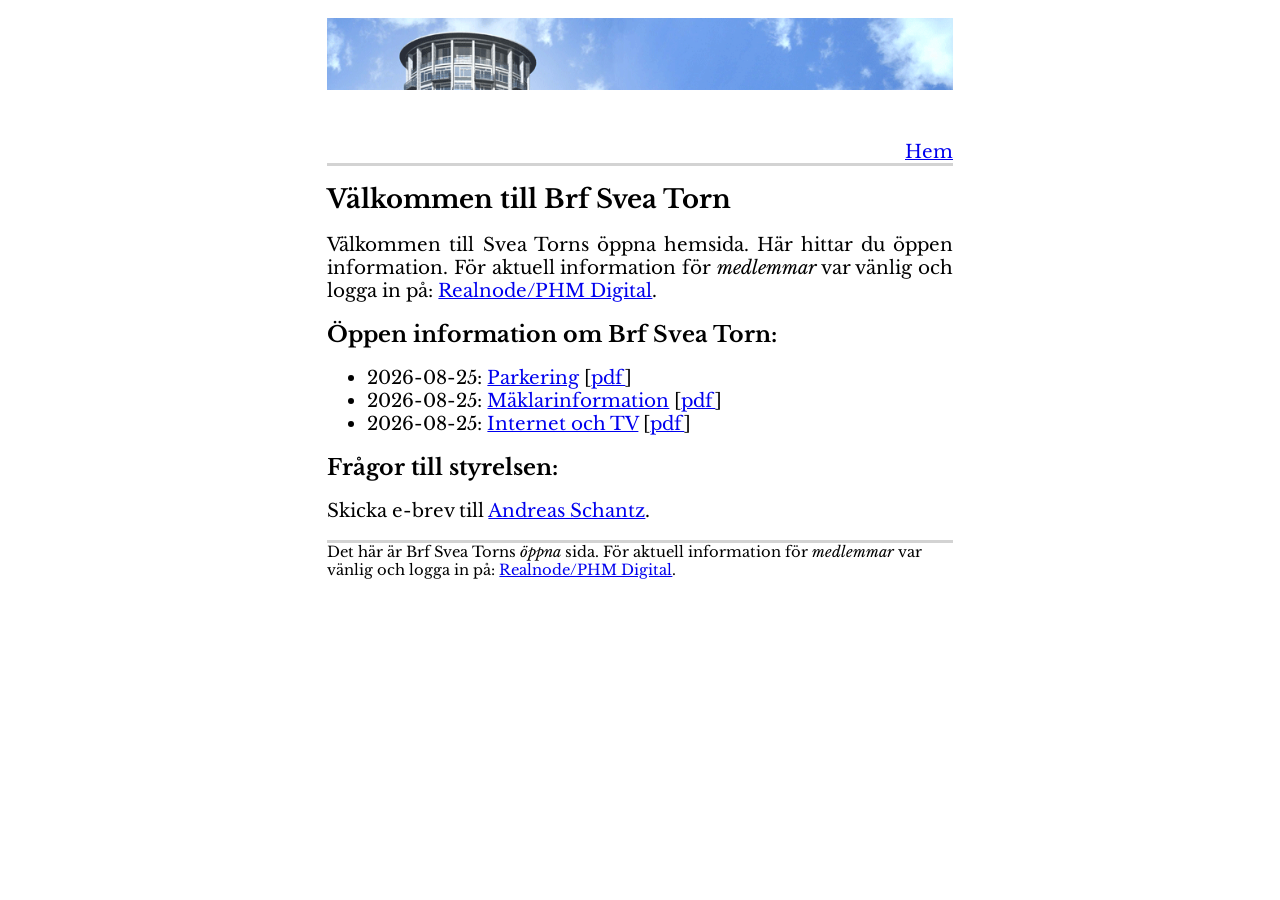
<file: index.html>
<!doctype html>
<html lang="sv">
  <head>
    <meta charset="utf-8">
    <meta http-equiv="x-ua-compatible" content="ie=edge">
    <meta name="viewport" content="width=device-width, initial-scale=1">
    <meta name="description" content="Välkommen till Brf Svea Torn på Gärdet/Östermalm Löjtnantsgatan 3 Stockholm. Här hittar du öppen information om parkering, tv, internet och mäklarinformation för föreningen.">
    <title>Brf Svea Torns öppna sida - Välkommen till Brf Svea Torn</title>
    <link rel="apple-touch-icon" sizes="180x180" href="./favicon/apple-touch-icon.png">
    <link rel="icon" type="image/png" sizes="32x32" href="./favicon/favicon-32x32.png">
    <link rel="icon" type="image/png" sizes="16x16" href="./favicon/favicon-16x16.png">
    <link rel="manifest" href="./favicon/site.webmanifest">
    <link rel="preconnect" href="https://fonts.googleapis.com">
    <link rel="preconnect" href="https://fonts.gstatic.com" crossorigin>
    <link href="https://fonts.googleapis.com/css2?family=Libre+Baskerville:ital,wght@0,400..700;1,400..700&display=swap" rel="stylesheet">
    <link rel="stylesheet" href="./css/default.css" />

    <script type="application/ld+json">
      {
          "@context": "https://schema.org",
          "@type": "WebSite",
          "name": "Brf Svea Torn",
          "url": "https://brf-svea-torn.github.io/"
      }
    </script>
  </head>
  <body>
    <header>
      <nav>
        <a href="./">Hem</a>
      </nav>
    </header>

    <main role="main">
      <h1>Välkommen till Brf Svea Torn</h1>
      <p>Välkommen till Svea Torns öppna hemsida. Här hittar du öppen
information. För aktuell information för <em>medlemmar</em> var vänlig och
logga in på: <a href="https://phmdigital.se">Realnode/PHM Digital</a>.

<h2>Öppen information om Brf Svea Torn:</h2>
<ul>
    
        <li>
            2026-08-25: <a href="./posts/2026-08-25-parkering.html">Parkering</a> [<a href="posts/2026-08-25-parkering.pdf">pdf</a>]
        </li>
    
        <li>
            2026-08-25: <a href="./posts/2026-08-25-maklare.html">Mäklarinformation</a> [<a href="posts/2026-08-25-maklare.pdf">pdf</a>]
        </li>
    
        <li>
            2026-08-25: <a href="./posts/2026-08-25-internet.html">Internet och TV</a> [<a href="posts/2026-08-25-internet.pdf">pdf</a>]
        </li>
    
</ul>


<h2>Frågor till styrelsen:</h2>

Skicka e-brev till <a href="mailto:andreas.v.schantz@gmail.com">Andreas Schantz</a>.

    </main>

    <footer>
      Det här är Brf Svea Torns <em>öppna</em> sida. För aktuell information för <em>medlemmar</em> var vänlig och
      logga in på: <a href="https://phmdigital.se">Realnode/PHM Digital</a>.
    </footer>
  </body>
</html>
</file>
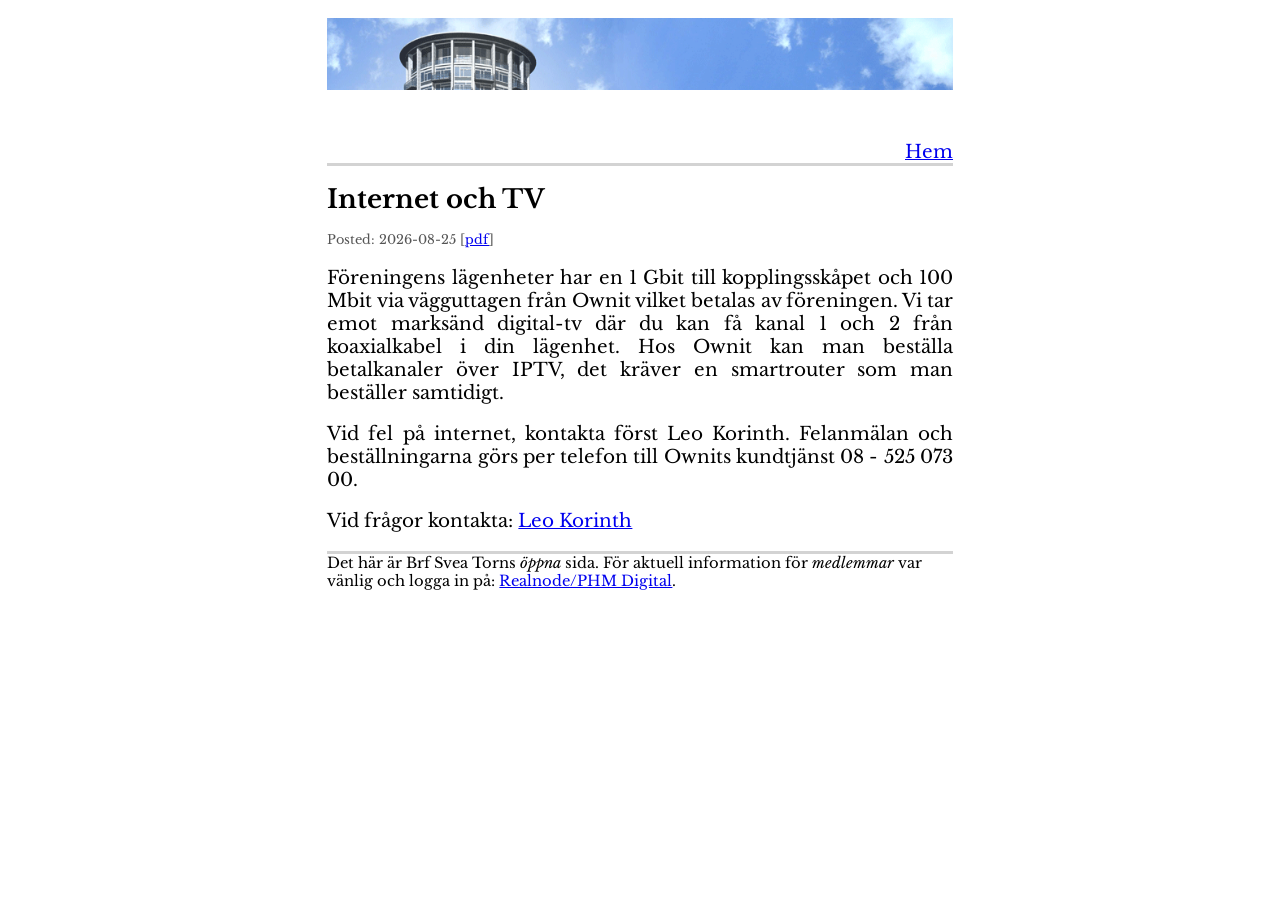
<file: posts/2026-08-25-internet.html>
<!doctype html>
<html lang="sv">
  <head>
    <meta charset="utf-8">
    <meta http-equiv="x-ua-compatible" content="ie=edge">
    <meta name="viewport" content="width=device-width, initial-scale=1">
    <meta name="description" content="Välkommen till Brf Svea Torn på Gärdet/Östermalm Löjtnantsgatan 3 Stockholm. Här hittar du öppen information om parkering, tv, internet och mäklarinformation för föreningen.">
    <title>Brf Svea Torns öppna sida - Internet och TV</title>
    <link rel="apple-touch-icon" sizes="180x180" href="../favicon/apple-touch-icon.png">
    <link rel="icon" type="image/png" sizes="32x32" href="../favicon/favicon-32x32.png">
    <link rel="icon" type="image/png" sizes="16x16" href="../favicon/favicon-16x16.png">
    <link rel="manifest" href="../favicon/site.webmanifest">
    <link rel="preconnect" href="https://fonts.googleapis.com">
    <link rel="preconnect" href="https://fonts.gstatic.com" crossorigin>
    <link href="https://fonts.googleapis.com/css2?family=Libre+Baskerville:ital,wght@0,400..700;1,400..700&display=swap" rel="stylesheet">
    <link rel="stylesheet" href="../css/default.css" />

    <script type="application/ld+json">
      {
          "@context": "https://schema.org",
          "@type": "WebSite",
          "name": "Brf Svea Torn",
          "url": "https://brf-svea-torn.github.io/"
      }
    </script>
  </head>
  <body>
    <header>
      <nav>
        <a href="../">Hem</a>
      </nav>
    </header>

    <main role="main">
      <h1>Internet och TV</h1>
      <article>
    <section class="header">
      Posted: 2026-08-25 [<a href="2026-08-25-internet.pdf">pdf</a>]
        
    </section>
    <section>
        <p>Föreningens lägenheter har en 1 Gbit till kopplingsskåpet och 100
Mbit via vägguttagen från Ownit vilket betalas av föreningen. Vi tar
emot marksänd digital-tv där du kan få kanal 1 och 2 från koaxialkabel
i din lägenhet. Hos Ownit kan man beställa betalkanaler över IPTV, det
kräver en smartrouter som man beställer samtidigt.</p>
<p>Vid fel på internet, kontakta först Leo Korinth. Felanmälan och
beställningarna görs per telefon till Ownits kundtjänst 08 - 525
073 00.</p>
<p>Vid frågor kontakta: <a href="mailto:leo.korinth@gmail.com">Leo Korinth</a></p>
    </section>
</article>

    </main>

    <footer>
      Det här är Brf Svea Torns <em>öppna</em> sida. För aktuell information för <em>medlemmar</em> var vänlig och
      logga in på: <a href="https://phmdigital.se">Realnode/PHM Digital</a>.
    </footer>
  </body>
</html>
</file>
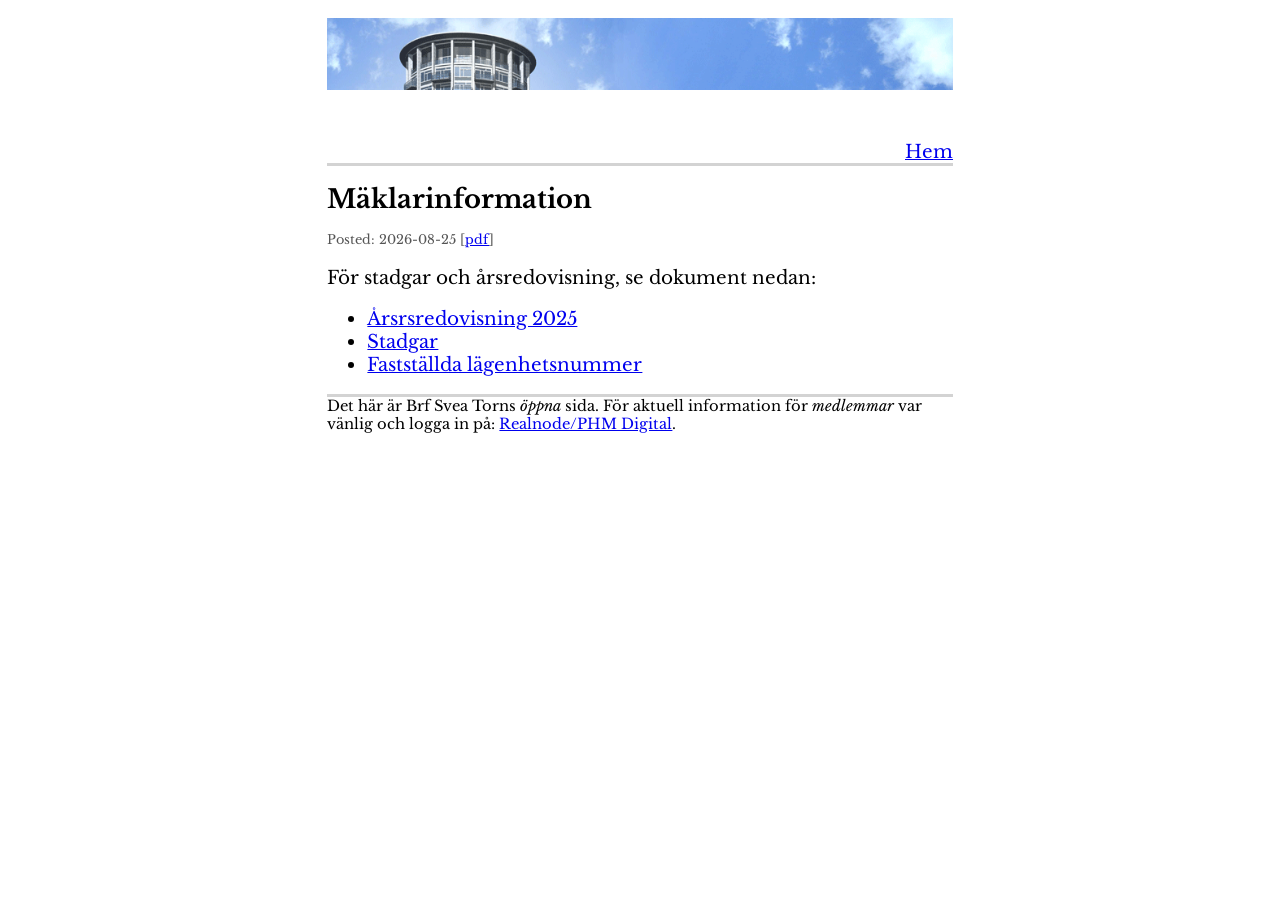
<file: posts/2026-08-25-maklare.html>
<!doctype html>
<html lang="sv">
  <head>
    <meta charset="utf-8">
    <meta http-equiv="x-ua-compatible" content="ie=edge">
    <meta name="viewport" content="width=device-width, initial-scale=1">
    <meta name="description" content="Välkommen till Brf Svea Torn på Gärdet/Östermalm Löjtnantsgatan 3 Stockholm. Här hittar du öppen information om parkering, tv, internet och mäklarinformation för föreningen.">
    <title>Brf Svea Torns öppna sida - Mäklarinformation</title>
    <link rel="apple-touch-icon" sizes="180x180" href="../favicon/apple-touch-icon.png">
    <link rel="icon" type="image/png" sizes="32x32" href="../favicon/favicon-32x32.png">
    <link rel="icon" type="image/png" sizes="16x16" href="../favicon/favicon-16x16.png">
    <link rel="manifest" href="../favicon/site.webmanifest">
    <link rel="preconnect" href="https://fonts.googleapis.com">
    <link rel="preconnect" href="https://fonts.gstatic.com" crossorigin>
    <link href="https://fonts.googleapis.com/css2?family=Libre+Baskerville:ital,wght@0,400..700;1,400..700&display=swap" rel="stylesheet">
    <link rel="stylesheet" href="../css/default.css" />

    <script type="application/ld+json">
      {
          "@context": "https://schema.org",
          "@type": "WebSite",
          "name": "Brf Svea Torn",
          "url": "https://brf-svea-torn.github.io/"
      }
    </script>
  </head>
  <body>
    <header>
      <nav>
        <a href="../">Hem</a>
      </nav>
    </header>

    <main role="main">
      <h1>Mäklarinformation</h1>
      <article>
    <section class="header">
      Posted: 2026-08-25 [<a href="2026-08-25-maklare.pdf">pdf</a>]
        
    </section>
    <section>
        <p>För stadgar och årsredovisning, se dokument nedan:</p>
<ul>
<li><a href="../docs/Årsrsredovisning 2025 BRF Svea Torn - receipt vac7h.pdf">Årsrsredovisning 2025</a></li>
<li><a href="../docs/Stadgar (maj 2018) Brf Svea Torn 1.pdf">Stadgar</a></li>
<li><a href="../docs/fastställda-lägenhetsnummer-översikt.pdf">Fastställda lägenhetsnummer</a></li>
</ul>
    </section>
</article>

    </main>

    <footer>
      Det här är Brf Svea Torns <em>öppna</em> sida. För aktuell information för <em>medlemmar</em> var vänlig och
      logga in på: <a href="https://phmdigital.se">Realnode/PHM Digital</a>.
    </footer>
  </body>
</html>
</file>
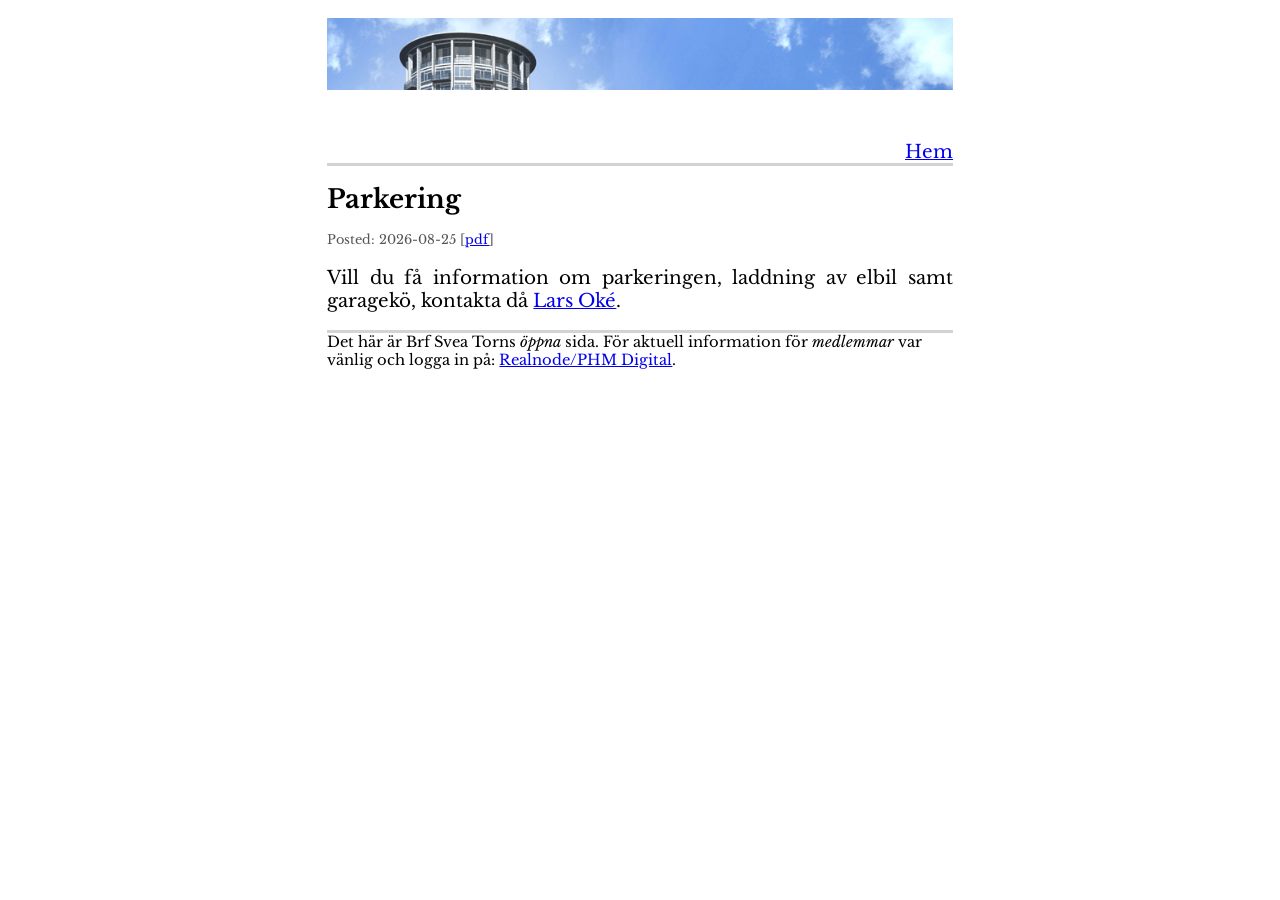
<file: posts/2026-08-25-parkering.html>
<!doctype html>
<html lang="sv">
  <head>
    <meta charset="utf-8">
    <meta http-equiv="x-ua-compatible" content="ie=edge">
    <meta name="viewport" content="width=device-width, initial-scale=1">
    <meta name="description" content="Välkommen till Brf Svea Torn på Gärdet/Östermalm Löjtnantsgatan 3 Stockholm. Här hittar du öppen information om parkering, tv, internet och mäklarinformation för föreningen.">
    <title>Brf Svea Torns öppna sida - Parkering</title>
    <link rel="apple-touch-icon" sizes="180x180" href="../favicon/apple-touch-icon.png">
    <link rel="icon" type="image/png" sizes="32x32" href="../favicon/favicon-32x32.png">
    <link rel="icon" type="image/png" sizes="16x16" href="../favicon/favicon-16x16.png">
    <link rel="manifest" href="../favicon/site.webmanifest">
    <link rel="preconnect" href="https://fonts.googleapis.com">
    <link rel="preconnect" href="https://fonts.gstatic.com" crossorigin>
    <link href="https://fonts.googleapis.com/css2?family=Libre+Baskerville:ital,wght@0,400..700;1,400..700&display=swap" rel="stylesheet">
    <link rel="stylesheet" href="../css/default.css" />

    <script type="application/ld+json">
      {
          "@context": "https://schema.org",
          "@type": "WebSite",
          "name": "Brf Svea Torn",
          "url": "https://brf-svea-torn.github.io/"
      }
    </script>
  </head>
  <body>
    <header>
      <nav>
        <a href="../">Hem</a>
      </nav>
    </header>

    <main role="main">
      <h1>Parkering</h1>
      <article>
    <section class="header">
      Posted: 2026-08-25 [<a href="2026-08-25-parkering.pdf">pdf</a>]
        
    </section>
    <section>
        <p>Vill du få information om parkeringen, laddning av elbil samt
garagekö, kontakta då <a href="mailto:lars.oke@stretch.se">Lars Oké</a>.</p>
    </section>
</article>

    </main>

    <footer>
      Det här är Brf Svea Torns <em>öppna</em> sida. För aktuell information för <em>medlemmar</em> var vänlig och
      logga in på: <a href="https://phmdigital.se">Realnode/PHM Digital</a>.
    </footer>
  </body>
</html>
</file>
<file: css/default.css>
html{max-width:36em;font-family:"Libre Baskerville",serif;font-size:1.15rem;margin-left:auto;margin-right:auto;box-sizing:border-box;padding-top:1em;padding-right:1em;padding-bottom:1em;padding-left:1em;container-type:inline-size}*,*::before,*::after{box-sizing:inherit}body{margin:0;padding:0;position:relative}body::before{content:"";display:block;width:100%;height:auto;aspect-ratio:attr(width) / attr(height);min-height:15cqw;background-image:url('../images/svea_huvud.gif');background-size:contain;background-position:top center;background-repeat:no-repeat;margin-bottom:1.5em}p{text-align:justify;hyphens:auto}dl{display:grid;grid-template-columns:max-content auto}dt{grid-column-start:1}dd{grid-column-start:2}header{border-bottom:0.2rem solid lightgrey}nav{text-align:right}nav a{}footer{border-top:0.2rem solid lightgrey;margin-top:1rem;font-size:0.8rem}h1{font-size:1.4rem}h2{font-size:1.2rem}h3{font-size:1.0rem}code{font-size:0.8rem;font-family:"Libre Baskerville",serif}article .header{font-size:0.7rem;color:#555555}.logo a{font-weight:bold;color:#000000;text-decoration:none}.kw{font-weight:bold}.cf,.fu{font-weight:bold;color:darkblue}.co{color:green}.pp{color:red}.st{color:grey;font-style:italic}.dt{}
</file>
